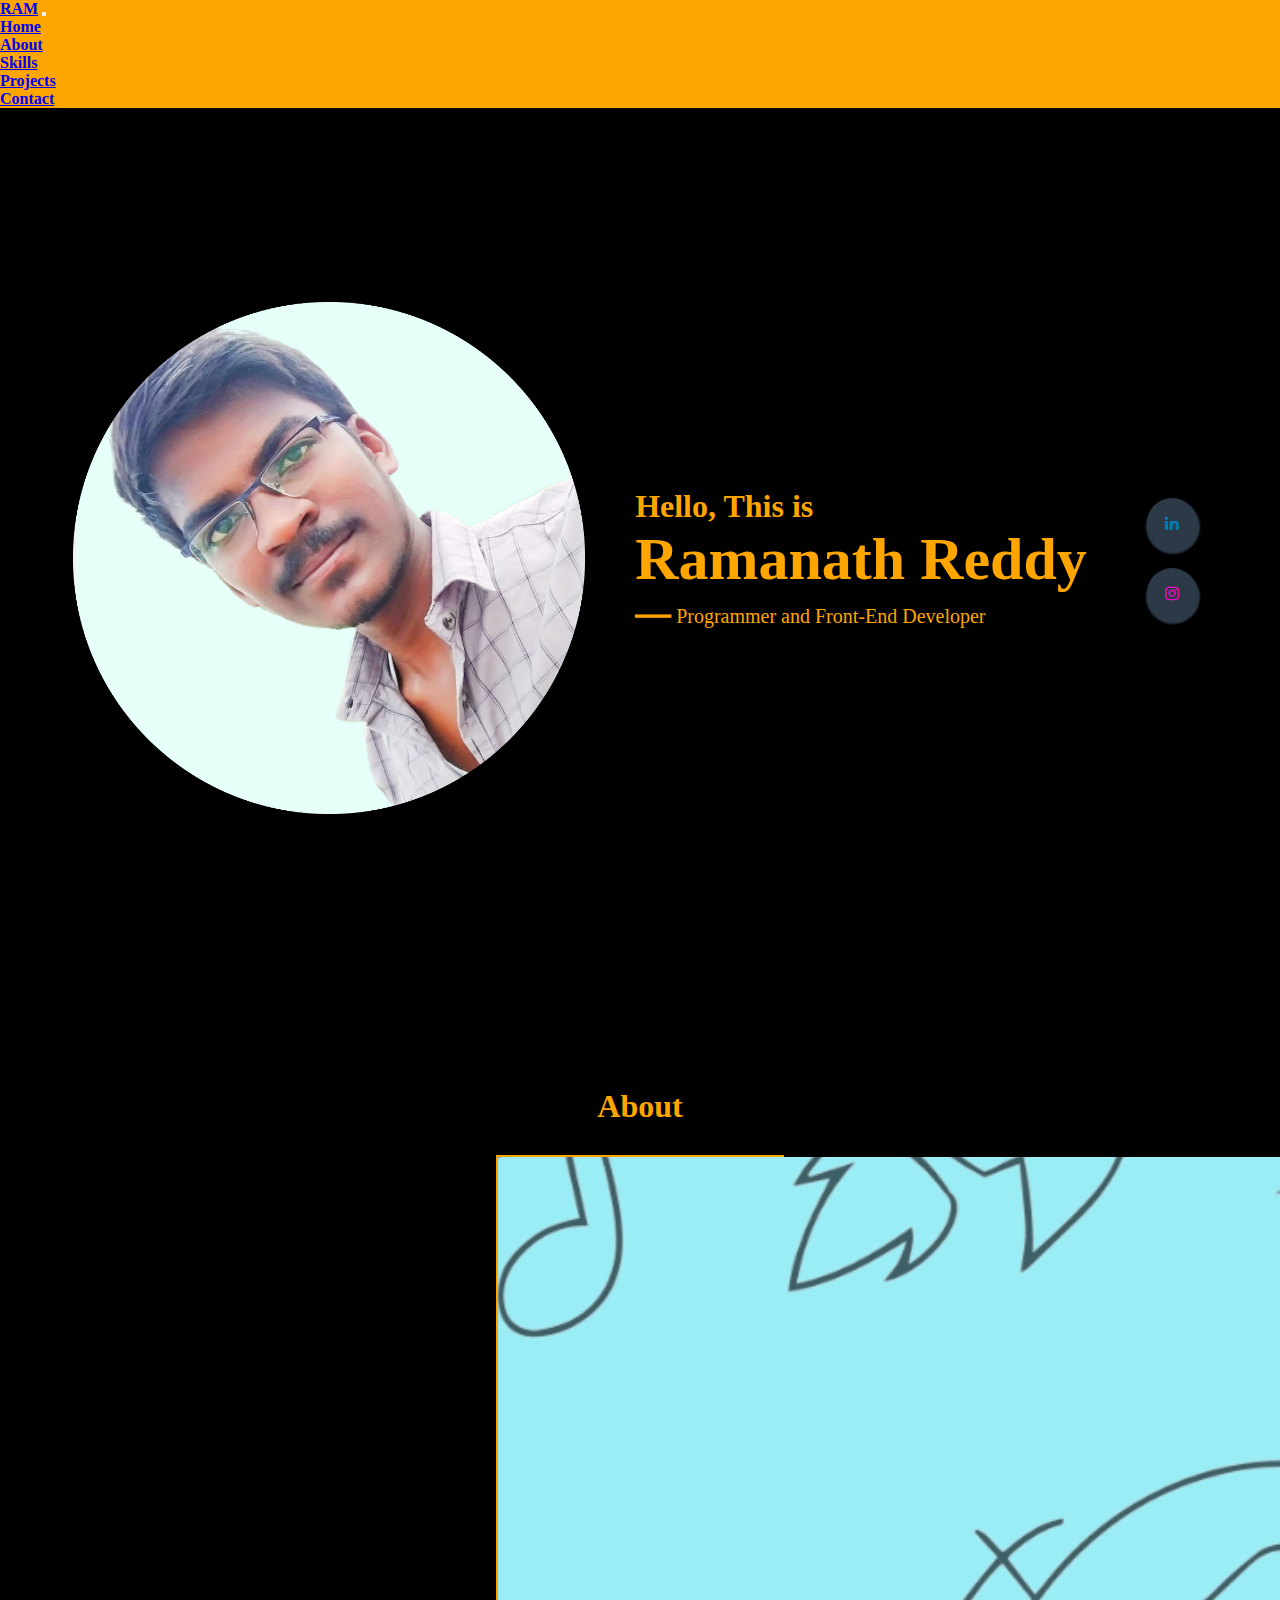
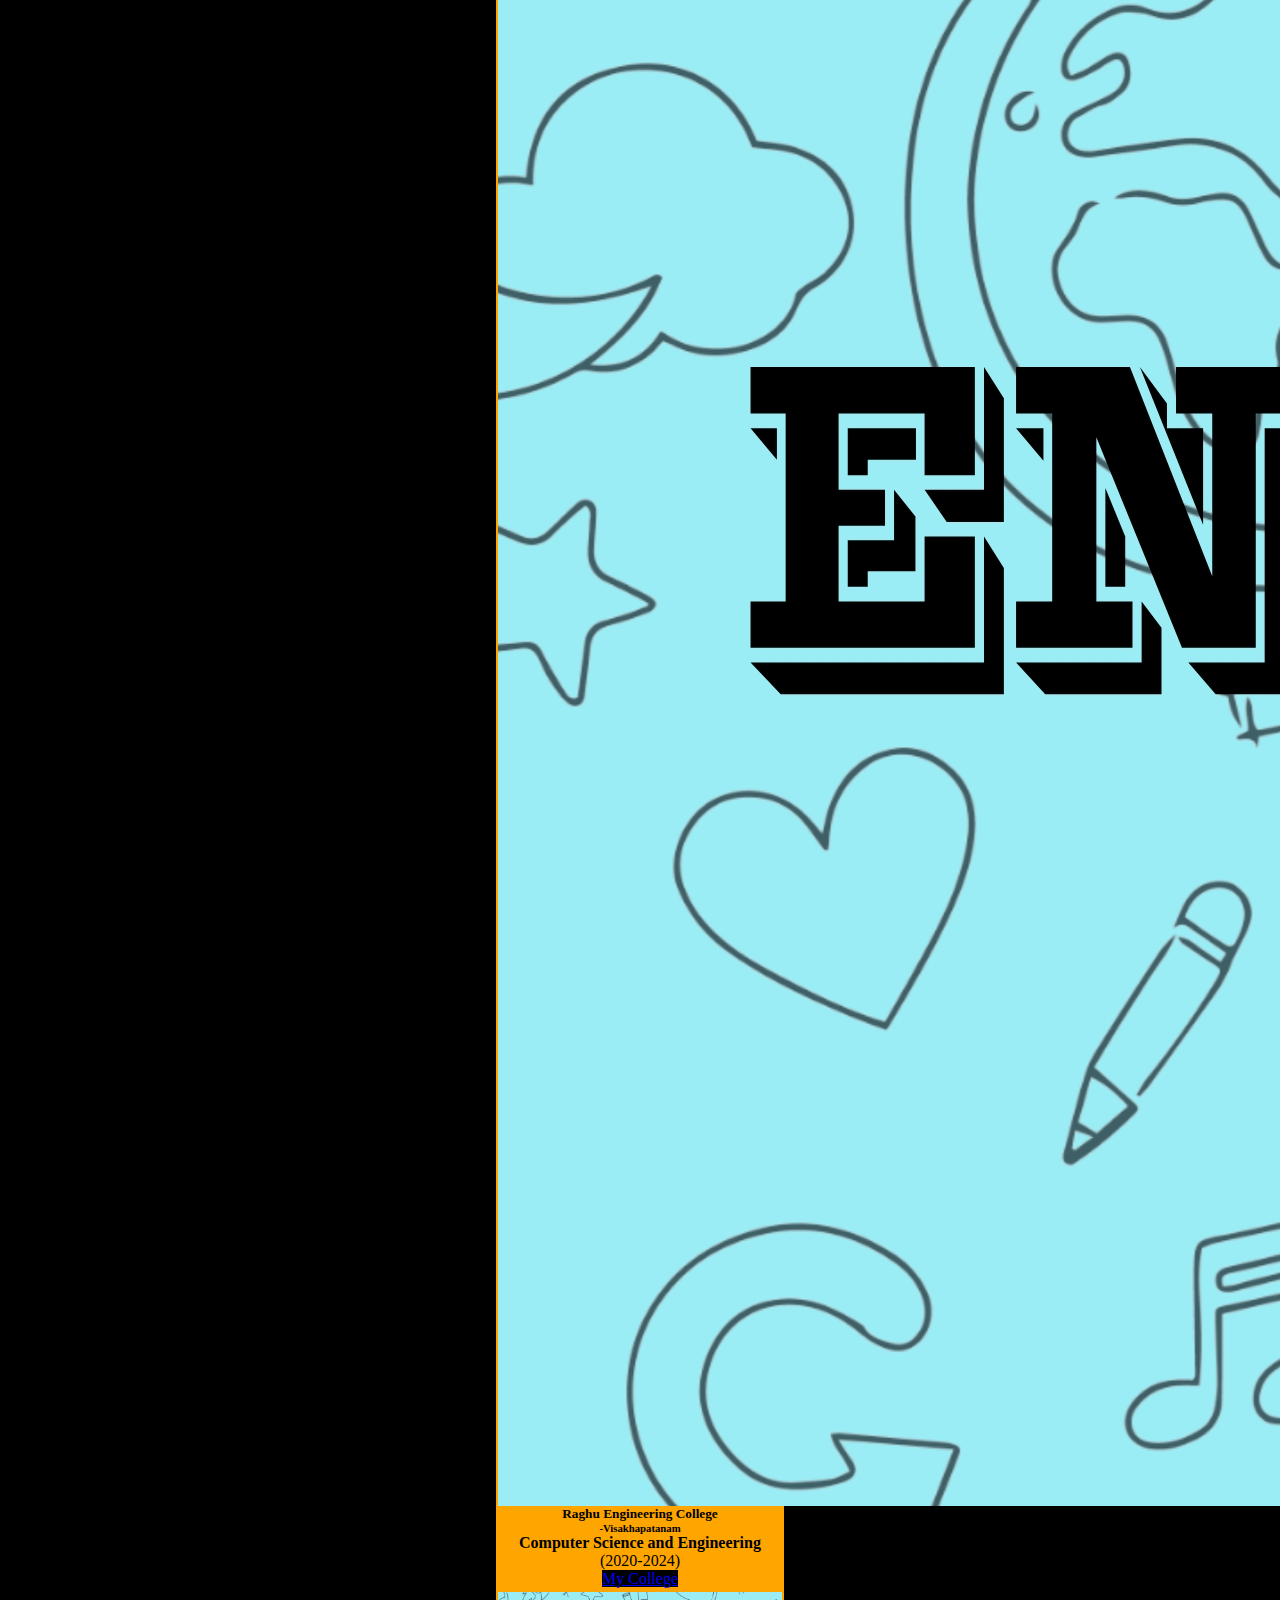
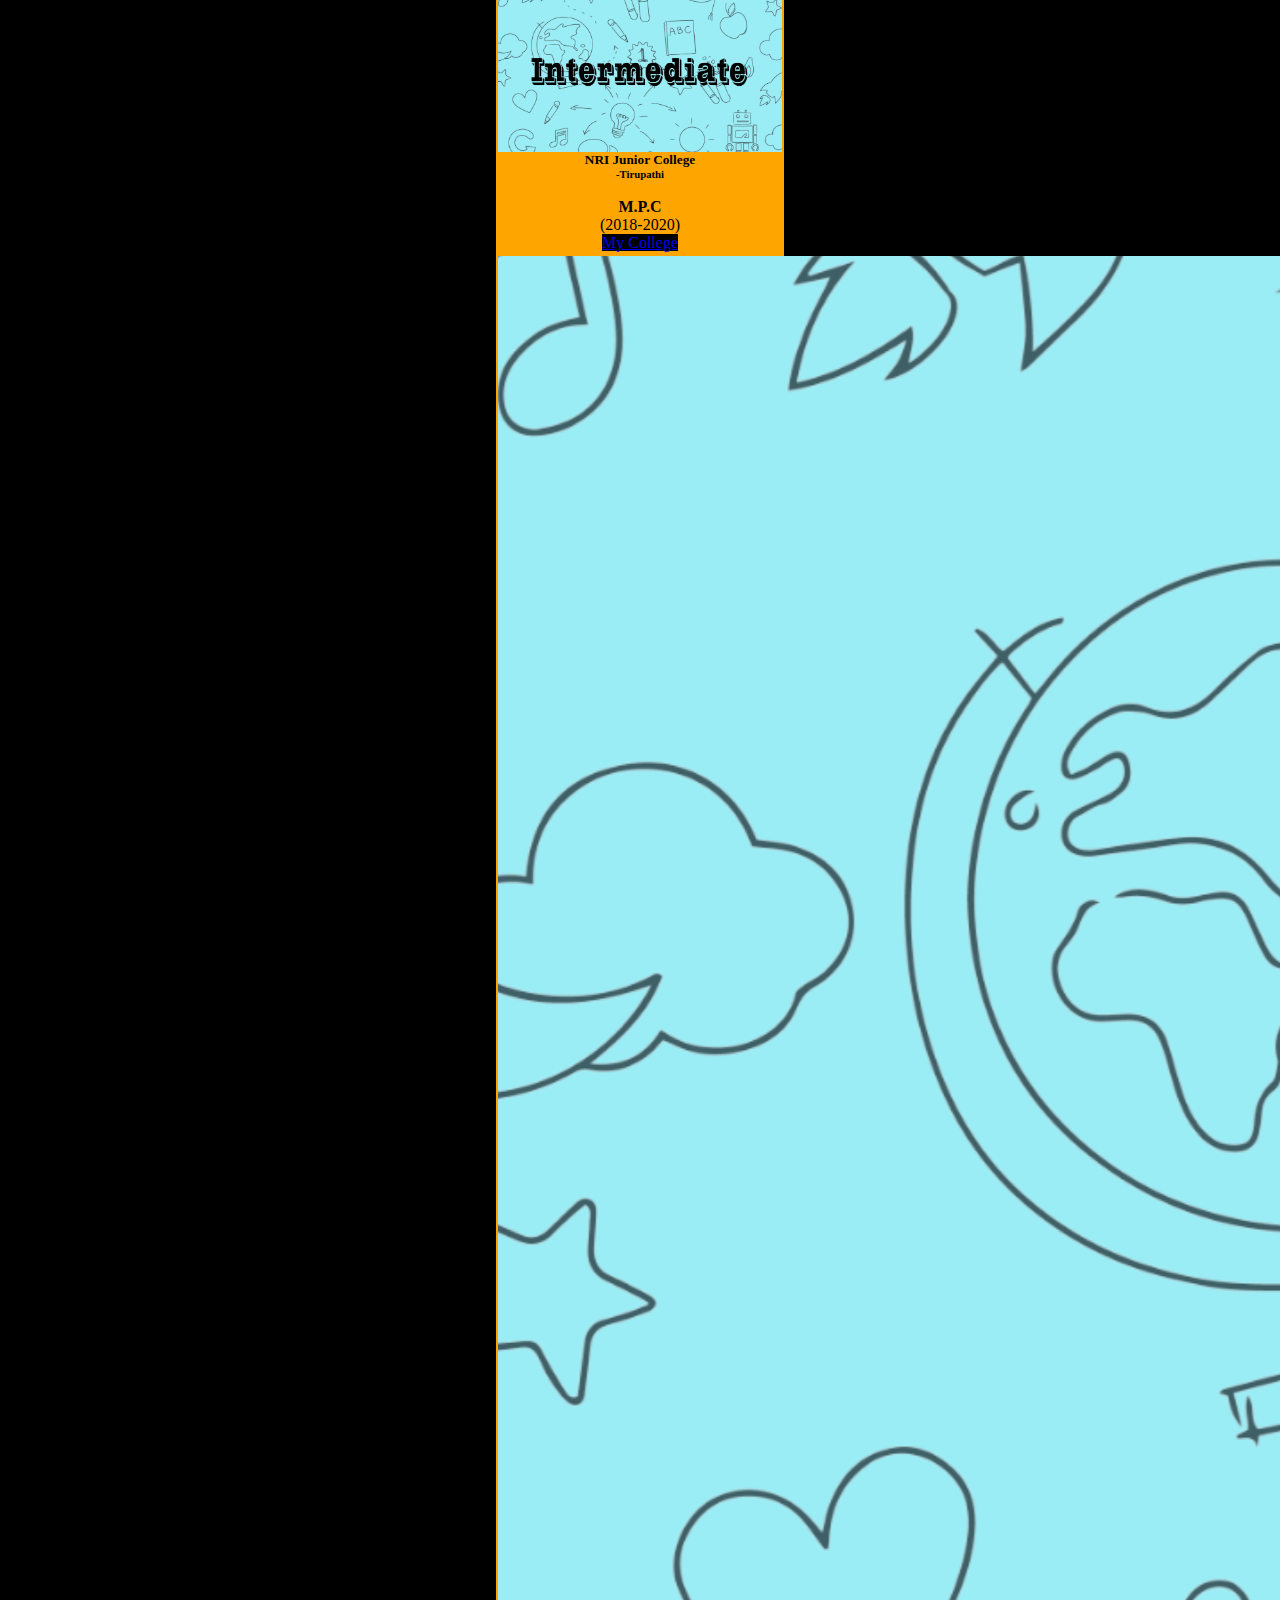
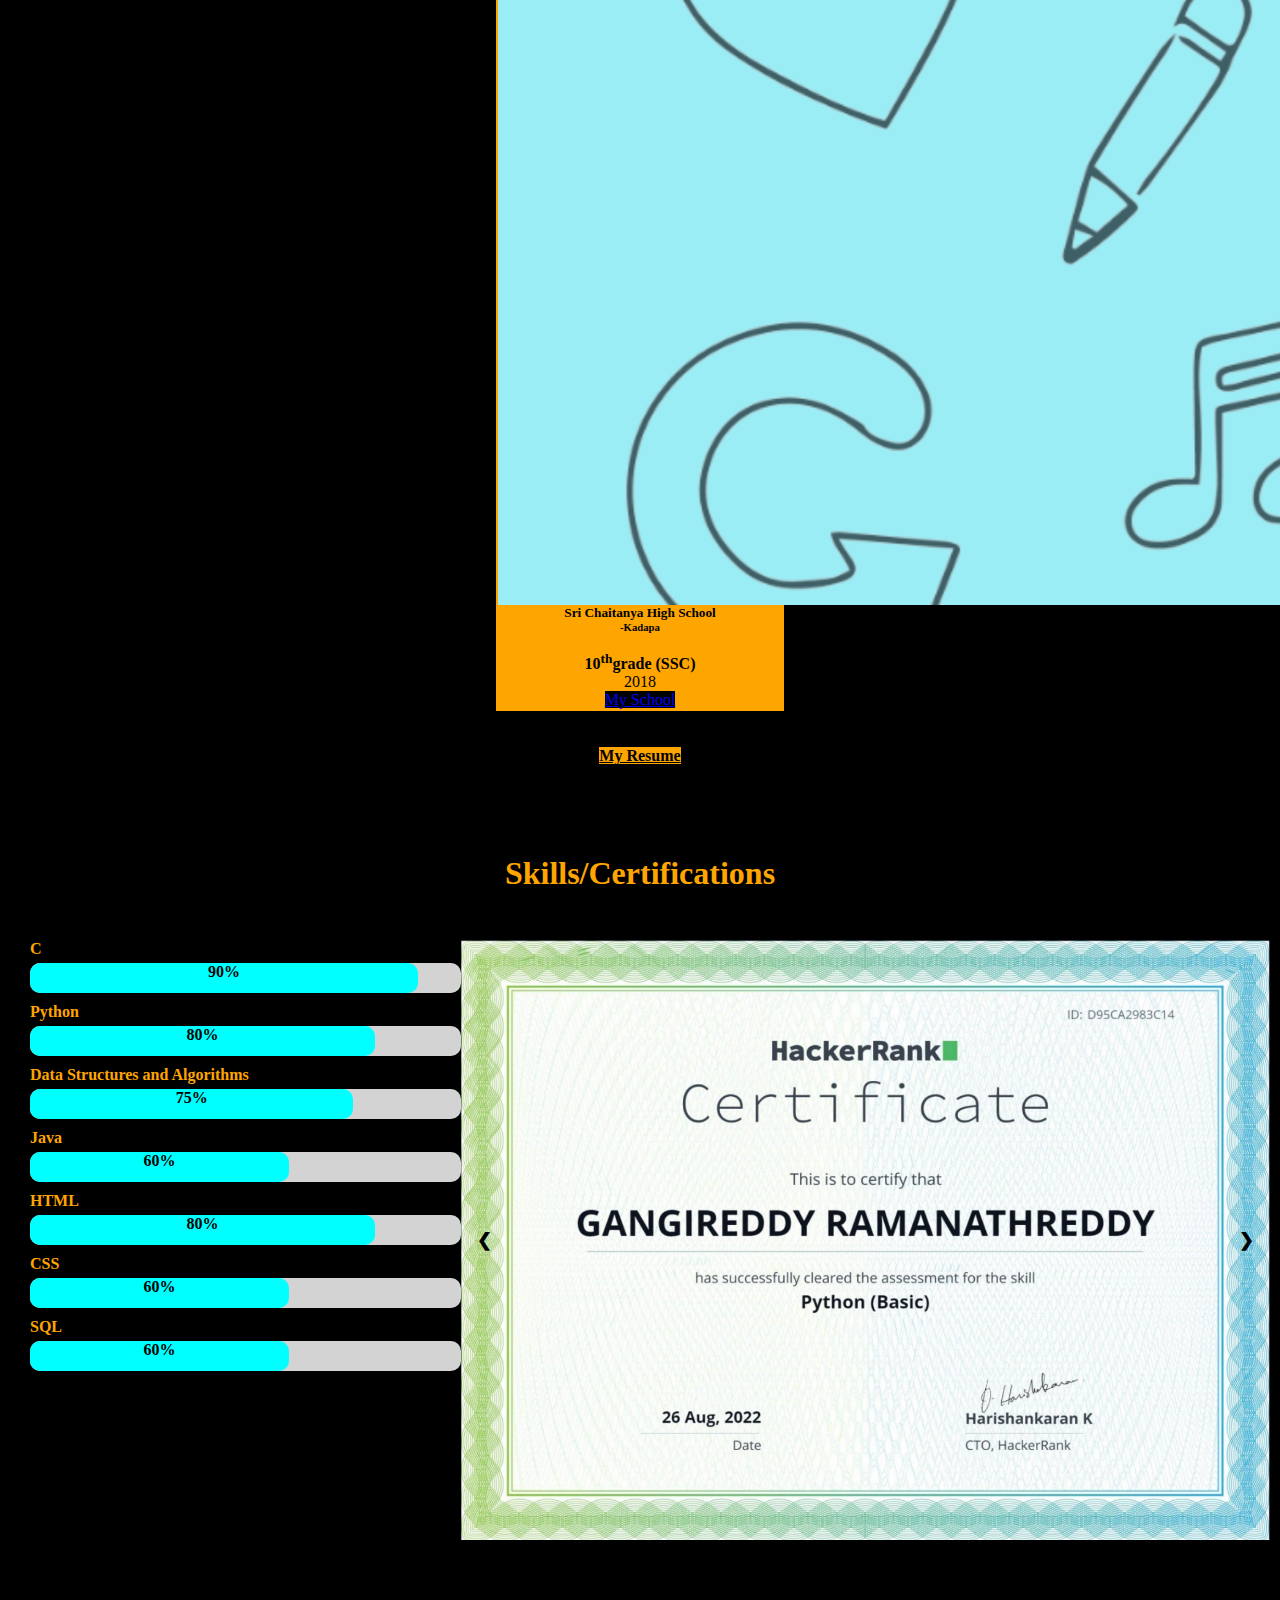
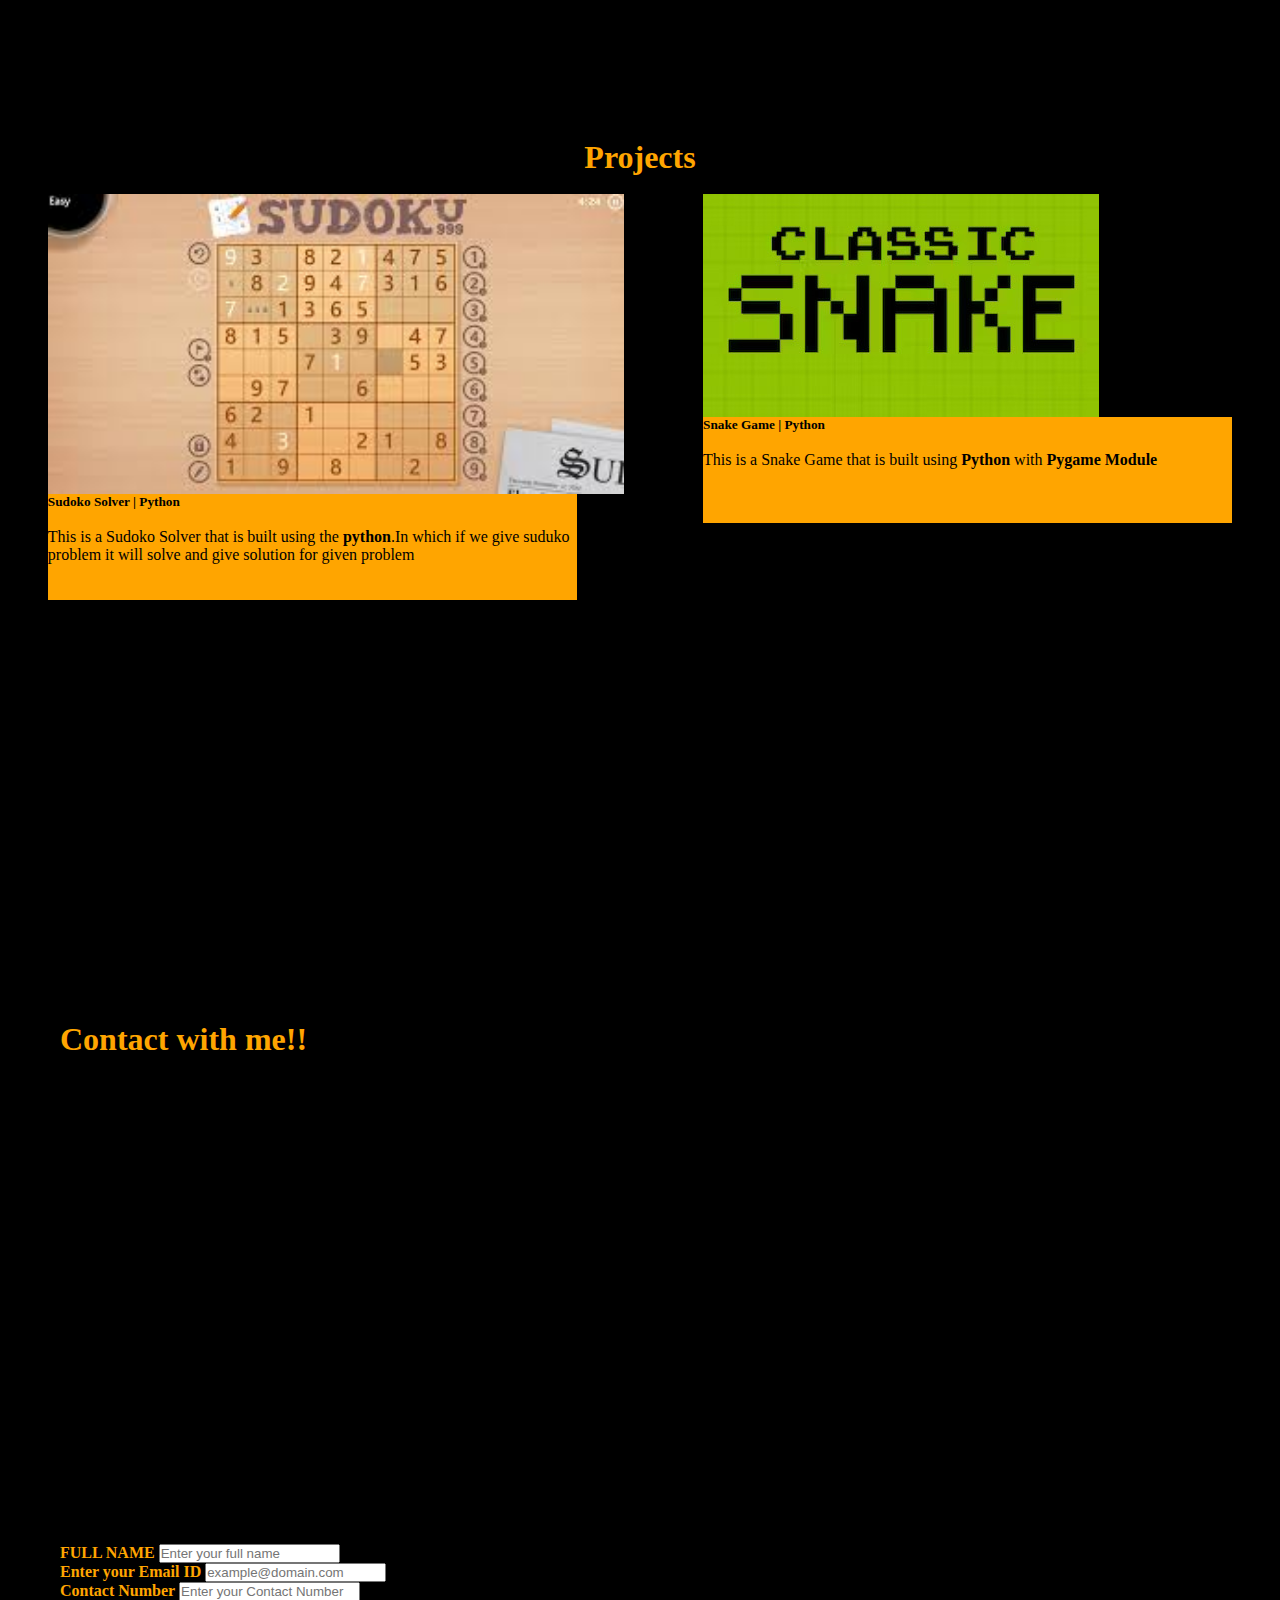
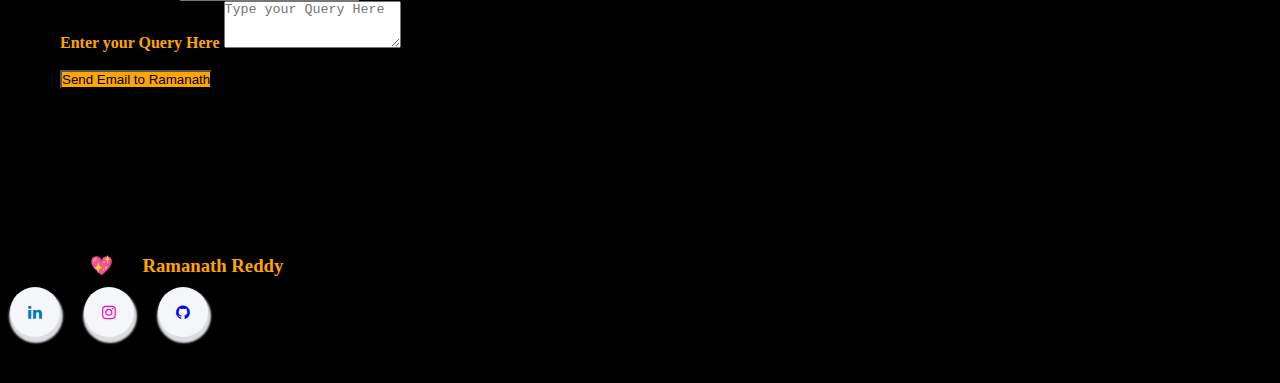
<file: index.html>
<!-- <!doctype html> -->
<html lang="en">
  <head>
    <meta charset="utf-8" name="viewport" content="width=device-width, initial-scale=1">
    <title>PROTFOLIO</title>
    <link rel="icon" type="image/x-icon" href="./IMAGES/ram_favicon.ico">
    <link rel="stylesheet" href="./CSS/style.css">
    <link rel="stylesheet" href="https://cdnjs.cloudflare.com/ajax/libs/font-awesome/4.7.0/css/font-awesome.min.css">
    <link href="https://cdn.jsdelivr.net/npm/bootstrap@5.3.0/dist/css/bootstrap.min.css" rel="stylesheet" integrity="sha384-9ndCyUaIbzAi2FUVXJi0CjmCapSmO7SnpJef0486qhLnuZ2cdeRhO02iuK6FUUVM" crossorigin="anonymous">
  </head>
  <body style="background-color: black;">
    <!-- Nav bar start -->
    <nav class="navbar navbar-expand-lg navbar-dark  fixed-top" style="background-color: orange;">
      <div class="container-fluid">
        <a class="navbar-brand text-black" href="#" ><b>RAM</b></a>
        <button class="navbar-toggler" type="button" data-bs-toggle="collapse" data-bs-target="#navbarNav" aria-controls="navbarNav" aria-expanded="false" aria-label="Toggle navigation">
          <span class="navbar-toggler-icon"></span>
        </button>
        <div class="collapse navbar-collapse" id="navbarNav">
          <ul class="navbar-nav mx-auto" >
            <li class="nav-item">
              <a class="nav-link  text-black active" aria-current="page" href="#home" ><b>Home</b></a>
            </li>
            <li class="nav-item">
              <a class="nav-link text-black"  href="#about" ><b>About</b></a>
            </li>
            <li class="nav-item">
              <a class="nav-link text-black" href="#skills" ><b>Skills</b></a>
            </li>
            <li class="nav-item">
              <a class="nav-link text-black" href="#projects" ><b>Projects</b></a>
            </li>
            <!-- <li class="nav-item">
              <a class="nav-link text-black" href="#" ><b>Experience</b></a>
            </li> -->
            <li class="nav-item">
              <a class="nav-link text-black" href="#contact" ><b>Contact</b></a>
            </li>
          </ul>
        </div>
      </div>
    </nav>
    <!-- Nav bar end -->
    <!-- Home section start -->
    <section class="home" id="home">
      <div class="home-img">
        <img src="./IMAGES/MY PHOTO.png" alt="My Photo">
      </div>
      <div class="home-content">
        <h3>Hello, This is</h3>
        <h1>Ramanath Reddy</h1>
        <p>━━━ Programmer and Front-End Developer</p>
      </div>
      <div class="home-contact">
          <a href="https://www.linkedin.com/in/ramanath-reddy-731727227/" target="_blank" ><i class="fa fa-linkedin circle-bg"></i></a><br>
          <a href="https://www.instagram.com/its_me._.ram_1432/" target="_blank" ><i class="fa fa-instagram circle-bg"></i></a>
      </div>  
    </section>
    <!-- Home section end -->
    <!-- About  start -->
    <section class="about" id="about">
      <h1 class="about-title">About</h1>
      <center>
        <div class="container">
          <div class="row">
            <div  class="col-lg-4 mb-2">
              <div class="card" style="width: 18rem; ">
                <img src="./IMAGES/engineering.jpg" class="card-img-top" alt="Engineering">
                <div class="card-body">
                  <h5 class="card-title">Raghu Engineering College</h5>
                  <h6 class="card-sub">-Visakhapatanam</h6>
                  <p class="card-text"><b>Computer Science and Engineering</b></p>
                  <p>(2020-2024)</p>
                  <a href="https://www.raghuenggcollege.com/" class="btn btn-primary" target="_blank" rel="noreferrer" style="background-color: black; ">My College</a>
                </div>
              </div>
            </div>
            <div  class="col-lg-4 mb-2">
              <div class="card" style="width: 18rem;">
                <img src="./IMAGES/intermediate.jpg" class="card-img-top" alt="Intermediate" height="160px">
                <div class="card-body">
                  <h5 class="card-title">NRI Junior College</h5>
                  <h6 class="card-sub">-Tirupathi</h6>
                  <br>
                  <p class="card-text"><b>M.P.C</b></p>
                  <p>(2018-2020)</p>
                  <a href="https://nrieducationalsociety.com/" class="btn btn-primary" target="_blank" rel="noreferrer" style="background-color: black; ">My College</a>
                </div>
              </div>
            </div>
            <div  class="col-lg-4 mb-2">
              <div class="card" style="width: 18rem;;">
                <img src="./IMAGES/school.jpg" class="card-img-top" alt="engineering">
                <div class="card-body">
                  <h5 class="card-title">Sri Chaitanya High School</h5>
                  <h6 class="card-sub">-Kadapa</h6>
                  <br>
                  <p class="card-text"><b>10<sup>th</sup>grade (SSC)</b></p>
                  <p>2018</p>
                  <a href="https://schools.org.in/kadapa/28203400728/chaitanya-high-school.html" class="btn btn-primary" target="_blank" rel="noreferrer" style="background-color: black; ">My School</a>
                </div>
              </div>
            </div>
          </div>
        </div> 
        <br>
        <br>
        <a href="https://drive.google.com/file/d/11OdsAcAamMRLj6IaTiQHviAqJ5X-qe1M/view?usp=sharing" class="btn btn-primary" target="_blank" rel="noreferrer" style="background-color: orange; color: black;" ><b>My Resume</b></a>
      </center>
    </section>
    <!-- About  end -->
    <!-- Skills  start -->
    <section class="skills" id="skills">
      <h1 class="about-title">Skills/Certifications</h1>
      <br>
      <div class="skill-container ">
        <div class="skill-chart ">
          <div class="skill">
            <div class="skill-name">C</div>
            <div class="skill-bar">
              <div class="skill-progress" style="width: 90%;"><b>90%</b></div>
            </div>
          </div>
          <div class="skill">
            <div class="skill-name">Python</div>
            <div class="skill-bar">
              <div class="skill-progress" style="width: 80%;"><b>80%</b></div>
            </div>
          </div>
          <div class="skill">
            <div class="skill-name">Data Structures and Algorithms</div>
            <div class="skill-bar">
              <div class="skill-progress" style="width: 75%;"><b>75%</b></div>
            </div>
          </div>
          <div class="skill">
            <div class="skill-name">Java</div>
            <div class="skill-bar">
              <div class="skill-progress" style="width: 60%;"><b>60%</b></div>
            </div>
          </div>
          <div class="skill">
            <div class="skill-name">HTML</div>
            <div class="skill-bar">
              <div class="skill-progress" style="width: 80%;"><b>80%</b></div>
            </div>
          </div>
          <div class="skill">
            <div class="skill-name">CSS</div>
            <div class="skill-bar">
              <div class="skill-progress" style="width: 60%;"><b>60%</b></div>
            </div>
          </div>
          <div class="skill">
            <div class="skill-name">SQL</div>
            <div class="skill-bar">
              <div class="skill-progress" style="width: 60%;"><b>60%</b></div>
            </div>
          </div>
          <!-- <br><br> -->
          <!-- <h6 class="extra-info" style="color: orange;">Click<a href="https://www.linkedin.com/in/ramanath-reddy-731727227/" target="_blank" rel="noreferrer" style="text-decoration: none;"> here </a>to check my New Certifications on LinkedIn </h6> -->
        </div>
        <div class="slideshow-container">
          <img class="mySlides" src="./IMAGES/PYTHON HACKER RANK.jpg"  >
          <img class="mySlides" src="./IMAGES/NPTEL_C_CERTIFICATE.jpg" >
          <img class="mySlides" src="./IMAGES/PROBLEM SOLVING BASICS HACKER RANK.jpg" >
          <img class="mySlides" src="./IMAGES/JAVA HACKER RANK.jpg" >
          <img class="mySlides" src="./IMAGES/pygame.png">
          <img class="mySlides" src="./IMAGES/NPTEL Programming, Data Structures And Algorithms Using Python_page-0001.jpg" width="900px">
          <img class="mySlides" src="./IMAGES/CSS HACKER RANK.jpg" >
          <img class="mySlides" src="./IMAGES/SQL BASICS HACKER RANK.jpg" >
          <img class="mySlides" src="./IMAGES/DBMS NPTEL.jpg" >
          <img class="mySlides" src="./IMAGES/CODE CHEF CERTIFICATE.jpg">  
          <a class="prev" onclick="changeSlide(-1)">&#10094;</a>
          <a class="next" onclick="changeSlide(1)">&#10095;</a>
        </div>   
      </div>
    </section>
    <!-- skills end -->
    <!-- project start -->
    <section class="projects"id="projects">
      <br><br><br>
      <h1 style="text-align: center; color: orange;">Projects</h1><br>
      <div class="container">
        <div class="row">
          <div  class="col-lg-12 mb-6" style="position: relative;">
            <div class="project-card" style="width: 45%; float: left; padding-left: 3%;">
              <img src="./IMAGES/sudoko.png" class="card-img-top" alt="sudoko" height="300px">
              <div class="card-body">
                <h5 class="card-title text-center"><b>Sudoko Solver | Python</b></h5><br>
                <p class="card-text">This is a Sudoko Solver that is built using the <b>python</b>.In which if we give suduko problem it will solve and give solution for given problem<i class="bi bi-linkedin"></i></p>
                <br><br>
              </div>
            </div>
            <div  class="col-lg-12 mb-6"></div>
              <div class="project-card" style="width: 45%; float: right; padding-right: 3%;">
                <img src="./IMAGES/snake game.jpg" class="card-img-top" alt="snake" >
                <div class="card-body">
                  <h5 class="card-title text-center"><b>Snake Game | Python</b></h5><br>
                  <p class="card-text">This is a Snake Game that is built using <b>Python</b> with <b>Pygame Module</b></p>
                  <br><br><br>
                </div>
              </div>
            </div>
          </div>
        </div>
      </dic>
    </section>
    <!-- project end -->
    <!-- Contact start -->
    <section data-aos="zoom-out-down" class="contact" id="contact">
      <br><br>
      <div class="contact-container">
        <h1 class="text-center" style="color: orange;">Contact with me!!</h1>
        <br><br>
        <div class="row ">
          <div class="col-md-6" >
            <iframe src="https://www.google.com/maps/embed?pb=!1m18!1m12!1m3!1d15184.2215093
            27224!2d83.41474769505666!3d17.92957087771513!2m3!1f0!2f0!3f0!3m2!1i1024!2i768!4
            f13.1!3m3!1m2!1s0x3a3957fbf0d96603%3A0x92dd8aaa38b7481c!2sThagarapuvalasa%2C%20
            Andhra%20Pradesh!5e0!3m2!1sen!2sin!4v1688470528379!5m2!1sen!2sin" 
            width="600" height="450" style="border:0;" allowfullscreen="" loading="lazy" 
            referrerpolicy="no-referrer-when-downgrade"></iframe>
          </div>
          <div class="col-md-6">
            <form>
              <div class="mb-3">
                <label for="fullName" class="form-label" required><b>FULL NAME</b></label>
                <input type="text" class="form-control"  id="fullName" placeholder="Enter your full name" required>
              </div>
              <div class="mb-3">
                <label for="inputemail" class="form-label"><b>Enter your Email ID</b></label>
                <input type="email" class="form-control" id="inputemail" placeholder="example@domain.com" required name="email">
              </div>
              <div class="mb-3">
                <label for="inputtele" class="form-label"><b>Contact Number</b></label>
                <input type="tel" class="form-control" id="inputtele" placeholder="Enter your Contact Number" pattern="[0-9]{10}" required>
              </div>
              <div class="mb-3">
                <label for="inputquery" class="form-label"><b>Enter your Query Here </b></label>
                <textarea class="form-control" id="inputquery" rows="3" placeholder="Type your Query Here" required name="Query"></textarea>
              </div>
              <br>
              <div class="col-auto text-center">
                <button type="submit" class="btn btn-primary mb-3 text-black bg-orange">Send Email to Ramanath</button>
              </div>
            </form>
          </div>
        </div>
      </div>
    </section>
    <!-- contact end -->
    <!-- Footer start -->
    <!-- <h3 style="color: orange;">gdhsdh</h3> -->
    <footer class="footer" id="footer" >
      <div class="footer-container bg-white">
        <div class="text-container">
          <h3 class="text-center" >Made with 💖 by <b style="color:orange;">Ramanath Reddy</b></h3>
        </div>
        <div class="socialmedialinks text-center">
          <a href="https://www.linkedin.com/in/ramanath-reddy-731727227/" target="_blank"  rel="noreferrer"><i class="fa fa-linkedin circle-bg"></i></a>
          <a href="https://www.instagram.com/its_me._.ram_1432/" target="_blank"  rel="noreferrer"><i class="fa fa-instagram circle-bg"></i></a>
          <a href="https://github.com/RamanathRedd" target="_blank"  rel="noreferrer"><i class="fa fa-github circle-bg"></i></a>
        </div>
        <div class="text-black">
          <p class="text-center">Copyright © 2023 | All Rights Reserved</p>
          <br>
        </div>
      </div>
      
    </footer> 
    <!-- Footer start -->

    <script src="https://cdn.jsdelivr.net/npm/bootstrap@5.3.0/dist/js/bootstrap.bundle.min.js" integrity="sha384-geWF76RCwLtnZ8qwWowPQNguL3RmwHVBC9FhGdlKrxdiJJigb/j/68SIy3Te4Bkz" crossorigin="anonymous"></script>


    <script >
      var slideIndex = 0;

      showSlides();

      function showSlides() {
        var i;
        var slides = document.getElementsByClassName("mySlides");
        for (i = 0; i < slides.length; i++) {
          slides[i].style.display = "none";
        }
        slideIndex++;
        if (slideIndex > slides.length) {slideIndex = 1}
        slides[slideIndex-1].style.display = "block";
        setTimeout(showSlides, 10000);
      }

      function changeSlide(n) {
        slideIndex += n;
        var slides = document.getElementsByClassName("mySlides");
        if (slideIndex > slides.length) {slideIndex = 1}
        if (slideIndex < 1) {slideIndex = slides.length}
        for (var i = 0; i < slides.length; i++) {
          slides[i].style.display = "none";
        }
        slides[slideIndex - 1].style.display = "block";
      }
    </script>
  </body>
</html>
</file>
<file: CSS/style.css>
*{
    box-sizing: border-box;
    margin: 0;
    padding: 0;
}
section{
    min-height: 100vh;
    padding: 10px;
}
.home{
    display: flex;
    justify-content: center;
    align-items: center;
}
.home-img img{
    width: 40vw;
}
.home-img:hover{
    border-radius: 80px;
    background: lightgreen;
}
.home-content{
    padding: 50px;
    color: orange;
}
.home-content h3{
    font-size: 32px;
    font-weight: 700;
    
}
.home-content h1{
    font-size: 60px;
    font-weight: 700;
    margin: -3px,0;
    padding-bottom: 10px;
}
.home-content p{
    font-size: 20px;
    
} 

.fa-linkedin {
    color: #007bb5;
}
.fa-instagram {
    color: 	#f505c9;
}
.home-contact .circle-bg {
    display: inline-block;
    width: 50px;
    height: 50px;
    border-radius: 50%;
    background-color:#2C3A47;
    text-align: center;
    line-height: 50px;
    margin: 10px;
    box-shadow: 1px 4px 2px 2px #2C3A47;
  }
.about-title,.skills-title{
    text-align: center;
    padding-top: 30px;
    margin: 40px auto 30px;
    color: orange;
}
div.card{
    border-style: solid;
    border-width: 2px;
    border-color: orange;
}
div.card:hover{
    border-style: solid;
    border-width: 2px;
    border-color: white;
}
.skill-container{
    display: flex;;
}
.skill-chart {
    width: 500px;
    padding-left: 20px;
}
  
.skill {
    margin-bottom: 10px;
}
  
.skill-name {
    font-weight: bold;
    color: orange;
    margin-bottom: 5px;
}
  
.skill-bar {
    background-color: lightgray;
    height: 30px;
    border-radius: 10px;
    position: relative;
}
  
.skill-progress {
    background-color: aqua;
    height: 100%;
    border-radius: 10px;
    color: black;
    text-align: center;
    position: relative;
}


.slideshow-container {

    max-width: 100%;
    position: relative;
    margin: auto;
  }
  
  .slideshow-container img {
    display: none;
    width: 900px;
    height: 600px;
    max-width: 100%;
  }
  
  .prev, .next {
    position: absolute;
    top: 50%;
    transform: translateY(-50%);
    font-size: 18px;
    font-weight: bold;
    padding: 16px;
    color: #000;
    cursor: pointer;
    user-select: none;
  }
  
  .prev {
    left: 0;
  }
  
  .next {
    right: 0;
  }
.prev:hover,.next:hover{
    background-color: yellow;
}
.card-body{
    background-color: orange;
}
.form-label{
    color: orange;
}
.col-auto .bg-orange{
    background-color: orange;
}
.col-auto .bg-orange:hover{
    background-color: lightgreen;
    border-style: solid;
    border-color: red;
    border-width: 3px;
}
.contact-container{
    padding-left:  50px;
    padding-right: 50px;
}
.footer{
    margin-top:-20px;
}

.socialmedialinks .circle-bg {
    display: inline-block;
    width: 50px;
    height: 50px;
    border-radius: 50%;
    background-color:#f5f6fa;
    text-align: center;
    line-height: 50px;
    margin: 10px;
    box-shadow: 1px 4px 2px 2px #dcdde1;
    
    
  }
  .home-contact a i,.socialmedialinks a i{
    transition: 0.3s;
}
.home-contact a i:hover,.socialmedialinks a i:hover{
    transform: scale(1.4);
}
</file>
